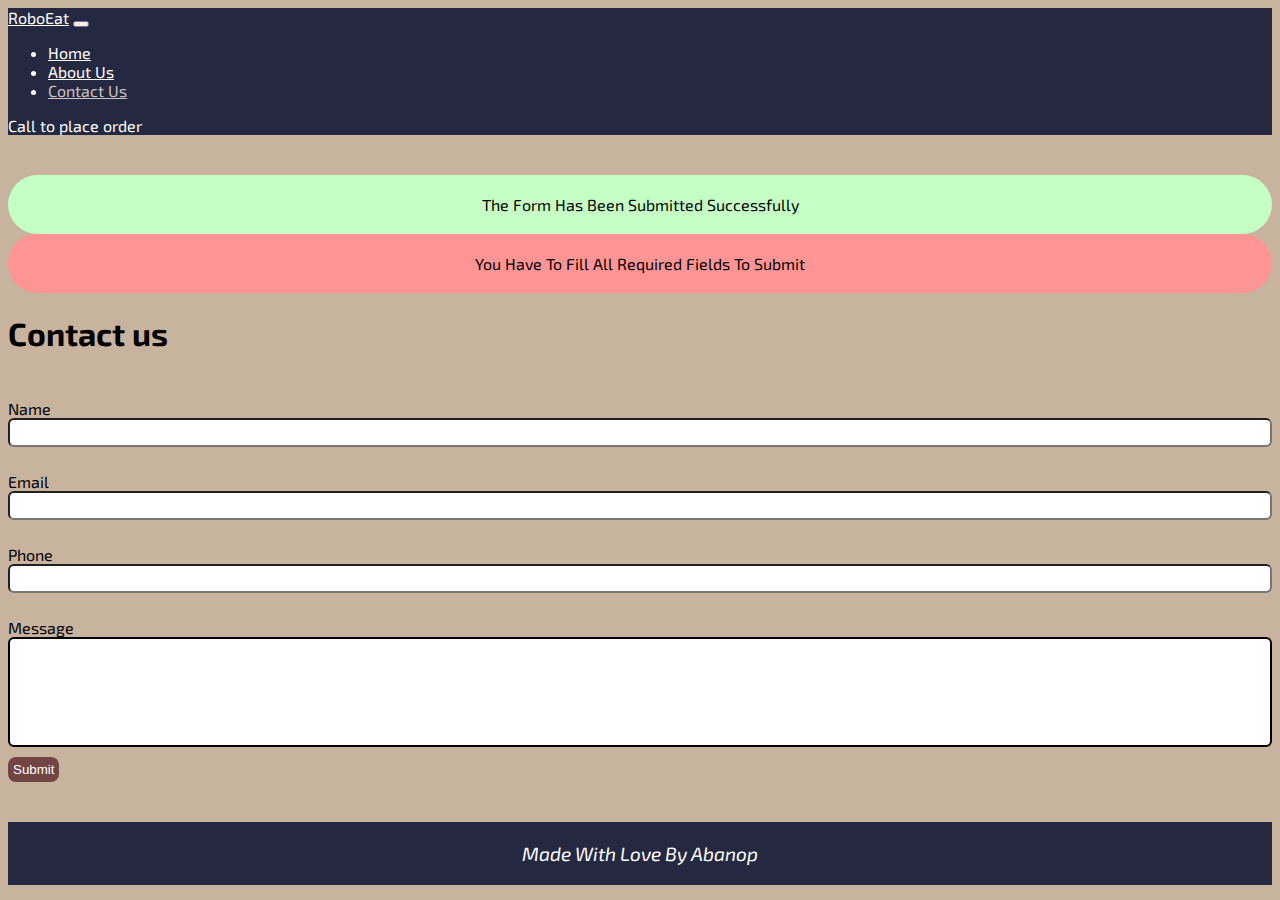
<file: contactus.html>
<!DOCTYPE html>
<html lang="en">
  <head>
    <meta charset="UTF-8" />
    <meta name="viewport" content="width=device-width, initial-scale=1.0" />
    <title>Contact Us</title>
    <!-- font awesome -->
    <link
      rel="stylesheet"
      href="https://cdnjs.cloudflare.com/ajax/libs/font-awesome/6.5.1/css/all.min.css"
      integrity="sha512-DTOQO9RWCH3ppGqcWaEA1BIZOC6xxalwEsw9c2QQeAIftl+Vegovlnee1c9QX4TctnWMn13TZye+giMm8e2LwA=="
      crossorigin="anonymous"
      referrerpolicy="no-referrer"
    />
    <!-- bootstrap -->
    <link
      href="https://cdn.jsdelivr.net/npm/bootstrap@5.3.2/dist/css/bootstrap.min.css"
      rel="stylesheet"
      integrity="sha384-T3c6CoIi6uLrA9TneNEoa7RxnatzjcDSCmG1MXxSR1GAsXEV/Dwwykc2MPK8M2HN"
      crossorigin="anonymous"
    />
    <script
      defer
      src="https://cdn.jsdelivr.net/npm/bootstrap@5.3.2/dist/js/bootstrap.bundle.min.js"
      integrity="sha384-C6RzsynM9kWDrMNeT87bh95OGNyZPhcTNXj1NW7RuBCsyN/o0jlpcV8Qyq46cDfL"
      crossorigin="anonymous"
    ></script>
    <script
      defer
      src="https://cdn.jsdelivr.net/npm/bootstrap@5.3.2/dist/js/bootstrap.bundle.min.js"
      integrity="sha384-C6RzsynM9kWDrMNeT87bh95OGNyZPhcTNXj1NW7RuBCsyN/o0jlpcV8Qyq46cDfL"
      crossorigin="anonymous"
    ></script>
    <script
      defer
      src="https://cdn.jsdelivr.net/npm/@popperjs/core@2.11.8/dist/umd/popper.min.js"
      integrity="sha384-I7E8VVD/ismYTF4hNIPjVp/Zjvgyol6VFvRkX/vR+Vc4jQkC+hVqc2pM8ODewa9r"
      crossorigin="anonymous"
    ></script>
    <script
      defer
      src="https://cdn.jsdelivr.net/npm/bootstrap@5.3.2/dist/js/bootstrap.min.js"
      integrity="sha384-BBtl+eGJRgqQAUMxJ7pMwbEyER4l1g+O15P+16Ep7Q9Q+zqX6gSbd85u4mG4QzX+"
      crossorigin="anonymous"
    ></script>
    <script
      defer
      src="https://cdnjs.cloudflare.com/ajax/libs/jquery/3.7.1/jquery.min.js"
      integrity="sha512-v2CJ7UaYy4JwqLDIrZUI/4hqeoQieOmAZNXBeQyjo21dadnwR+8ZaIJVT8EE2iyI61OV8e6M8PP2/4hpQINQ/g=="
      crossorigin="anonymous"
      referrerpolicy="no-referrer"
    ></script>
    <!-- main css -->
    <link rel="stylesheet" href="./css/main.css" />

    <link rel="stylesheet" href="css/contactus.css" />
    <link rel="stylesheet" href="./css/index.css" />
  </head>
  <body>
    <header>
      <nav class="navbar navbar-expand-lg bg-body-tertiary">
        <div class="container">
          <a class="navbar-brand" href="#">RoboEat</a>
          <button
            class="navbar-toggler"
            type="button"
            data-bs-toggle="collapse"
            data-bs-target="#navbarSupportedContent"
            aria-controls="navbarSupportedContent"
            aria-expanded="false"
            aria-label="Toggle navigation"
          >
            <span class="navbar-toggler-icon"></span>
          </button>
          <div class="collapse navbar-collapse" id="navbarSupportedContent">
            <ul class="navbar-nav me-auto mb-2 mb-lg-0">
              <li class="nav-item">
                <a class="nav-link" aria-current="page" href="./index.html"
                  >Home</a
                >
              </li>
              <li class="nav-item">
                <a class="nav-link" href="./aboutus.html">About Us</a>
              </li>
              <li class="nav-item">
                <a class="nav-link active" href="./contactus.html"
                  >Contact Us</a
                >
              </li>
            </ul>
            <div class="d-flex" role="search">
              <span><i class="fa-solid fa-phone"></i></span>
              <p>Call to place order</p>
            </div>
          </div>
        </div>
      </nav>
    </header>
    <main>
      <div class="container">
        <form action="">
          <div class="success-msg msg d-none">
            <p>The form has been submitted successfully</p>
          </div>
          <div class="err-msg msg d-none">
            <p>
              You have to fill all required fields to submit
              <span><i class="fa-solid fa-triangle-exclamation"></i></span>
            </p>
          </div>
          <h1>Contact us</h1>
          <p>name</p>
          <input type="text" />
          <p>email</p>
          <input type="email" />
          <p>phone</p>
          <input type="text" />
          <p>message</p>
          <textarea name=""></textarea>
          <button class="submit" type="submit">submit</button>
        </form>
      </div>
    </main>
    <footer>
      <div class="container">
        <em>made with Love by Abanop</em>
      </div>
    </footer>
    <script src="./script/form.js"></script>
  </body>
</html>
</file>
<file: css/main.css>
nav {
  color: white !important;
}
nav a {
  color: white !important;
}
nav ul a {
  color: white !important;
  transition: 0.3s;
}
nav ul a:hover,
.active {
  color: rgb(202, 196, 196) !important;
}
footer {
  color: white !important;
}
footer {
  text-align: center;
  text-transform: capitalize;
}
footer {
  background-color: #252841 !important;
  padding: 20px 0;
  font-size: larger;
}
.navbar {
  background-color: #252841 !important;
}
body {
  background-color: #c8b39e;
  font-family: "Exo 2", sans-serif;
}
</file>
<file: css/contactus.css>
@import url("https://fonts.googleapis.com/css2?family=Exo+2:wght@300;400;700&display=swap");

* {
  box-sizing: border-box !important;
}
p {
  margin: 0 !important;
}
.cards {
  gap: 20px 5px;
  padding: 20px 0;
}

.card {
  width: 27rem !important;
}
footer {
  background-color: #8b5a2b;
  padding: 20px 0;
  font-size: larger;
}

form {
  display: flex;
  flex-direction: column;
  padding: 40px 0;
}

form p {
  padding-top: 25px;
  text-transform: capitalize;
}
form input {
  padding: 5px;
  border-radius: 6px;
}
textarea {
  border-radius: 6px;
  border: 2px solid black;
  height: 110px;
  resize: none;
}
button.submit {
  width: fit-content;
  margin-top: 10px;
  background-color: #734444;
  border: none;
  border-radius: 8px;
  padding: 5px;
  color: white;
  text-transform: capitalize;
  transition: 0.3s;
}
button.submit:hover {
  background-color: #73444490;
}
.success-msg {
  text-align: center;
  padding: 20px;
  border-radius: 30px;
  background-color: #c5ffc5;
}
.success-msg p {
  padding: 0;
}
.err-msg {
  border-radius: 30px;

  text-align: center;
  padding: 20px;
  background-color: rgb(255, 148, 148);
}
.err-msg p {
  padding: 0;
}
.err-msg span {
  color: black;
}
</file>
<file: css/index.css>
@import url("https://fonts.googleapis.com/css2?family=Exo+2:wght@300;400;700&display=swap");

* {
  box-sizing: border-box !important;
}
p {
  margin: 0 !important;
}
.cards {
  gap: 20px 5px;
  padding: 20px 0;
}

.card {
  width: 27rem !important;
}
footer {
  background-color: #734444;
  padding: 20px 0;
  font-size: larger;
}
footer p {
  text-align: center;
}

.like {
  background-color: rgb(130, 130, 248) !important;
  color: white;
}
.like:hover {
  background-color: rgb(89, 89, 245) !important;
  color: white;
}

.dislike {
  background-color: rgb(246, 102, 102);
  color: white;
}
.dislike:hover {
  background-color: rgb(245, 67, 67);
  color: white;
}
</file>
